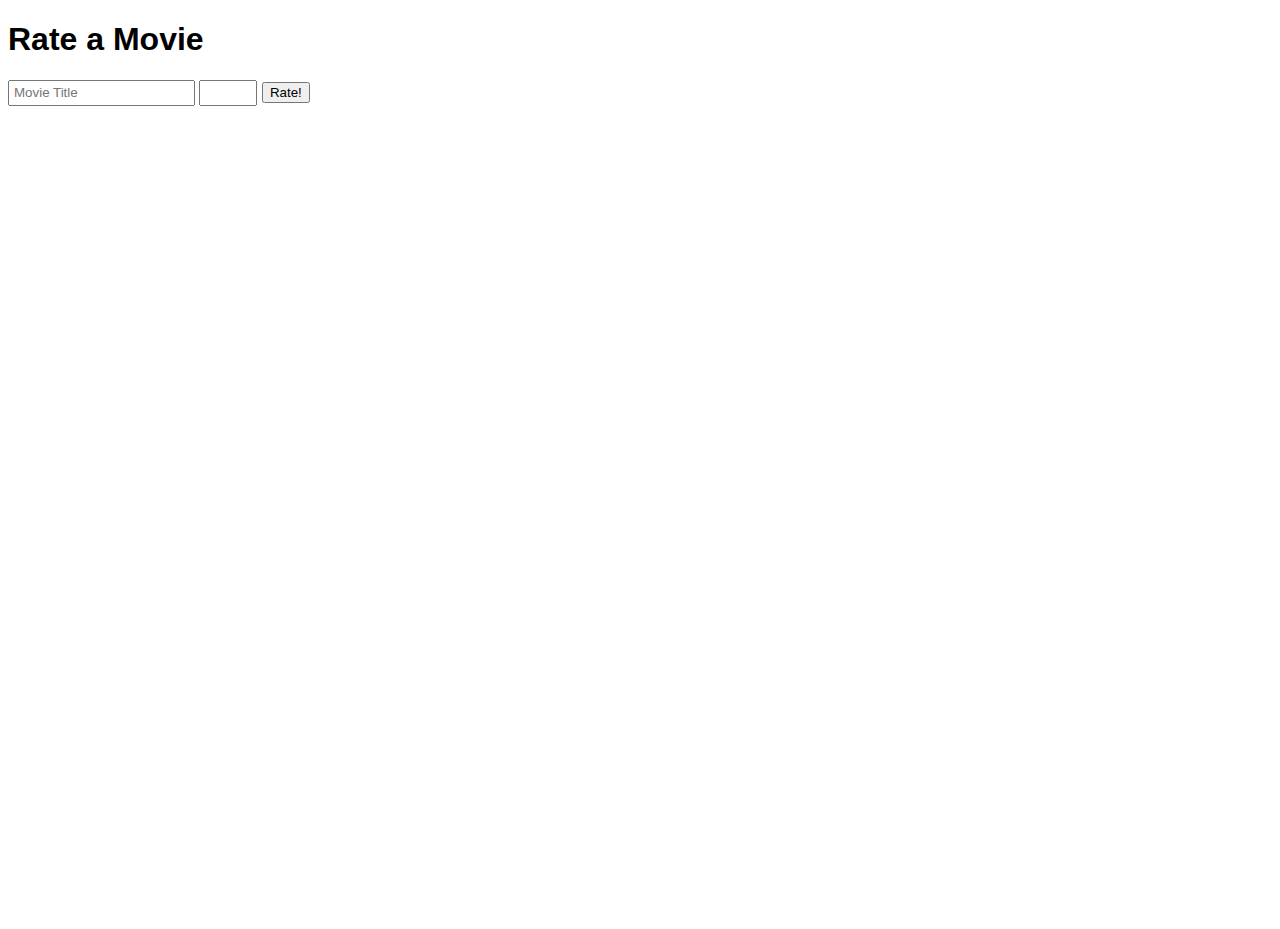
<file: Part-Two/index.html>
<!DOCTYPE html>
<html lang="en">
<head>
    <meta charset="UTF-8">
    <meta http-equiv="X-UA-Compatible" content="IE=edge">
    <meta name="viewport" content="width=device-width, initial-scale=1.0">
    <title>Movies!</title>
    <link rel="stylesheet" href="moviesapp.css">
    <script src="https://code.jquery.com/jquery-3.6.0.min.js" integrity="sha256-/xUj+3OJU5yExlq6GSYGSHk7tPXikynS7ogEvDej/m4=" crossorigin="anonymous"></script>
    <script src="moviesapp.js" defer></script>
</head>
<body>
    <h1>Rate a Movie</h1>
    <form action="">
        <input type="text" id="title" minlength="2" placeholder="Movie Title">
        <input type="number" id="rating" min="0" max="10">
        <button type="submit">Rate!</button>
    </form>
    <div id="ratings-container">
        <!-- New ratings are appended here. -->
    </div>
</body>
</html>
</file>
<file: Part-Two/moviesapp.css>
body {
    height: 100vh;
    font-family: Arial, Helvetica, sans-serif;
}

input {
    line-height: 1.5;
    padding-left: 0.25rem;
}

#ratings-container {
    margin-top: 5rem;
}

.rating-card {
    max-width: 250px;
    border: 1px solid black;
    padding: 2rem;
    display: flex;
    flex-direction: column;
    justify-content: center;
    align-items: center;
}
</file>
